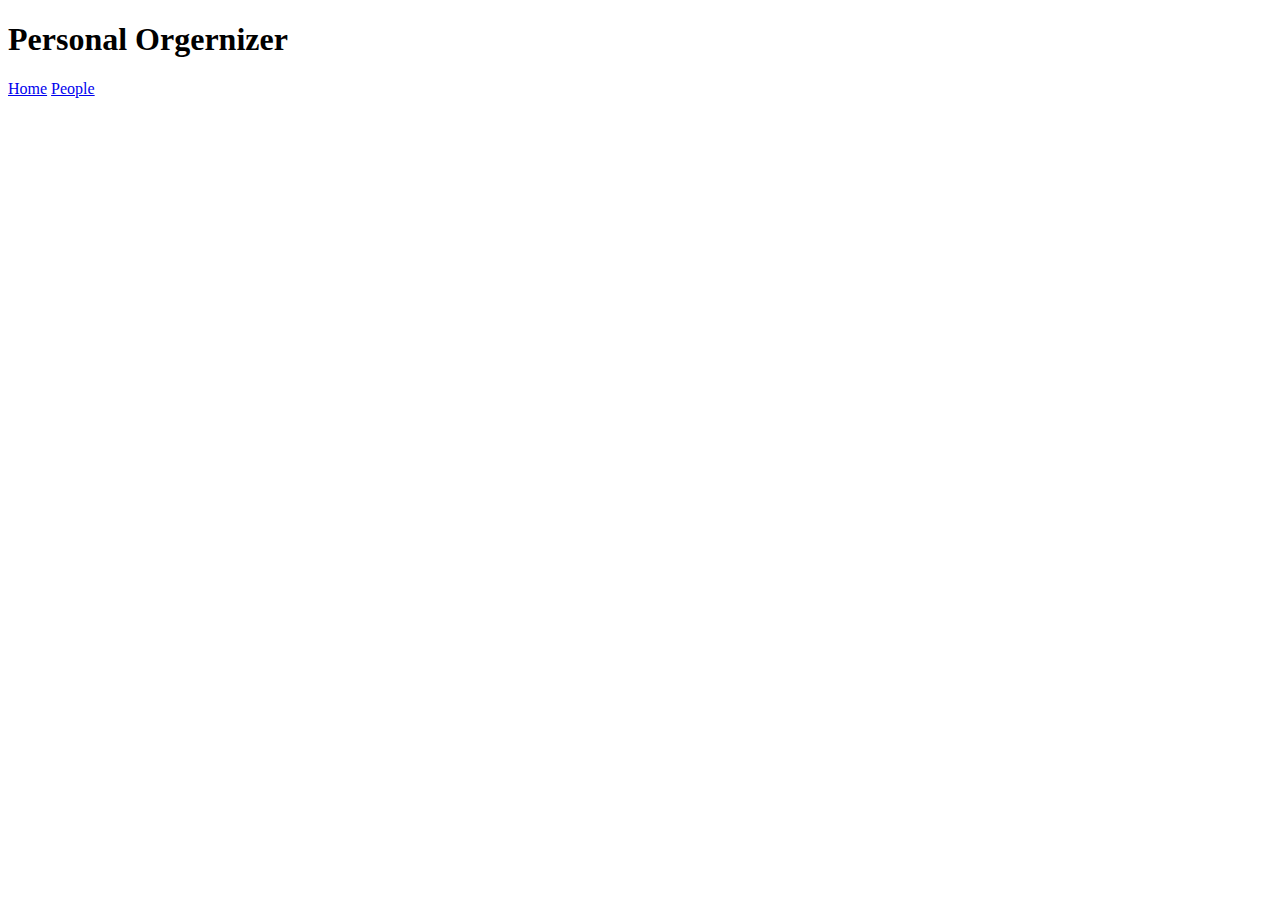
<file: people.html>
<!DOCTYPE html>
<html>
  <head>
    <title>calender</title>
  </head>
  <body>
    <header>
  <h1> Personal Orgernizer</h1>
    </header>
    <nav>
            <a href="index.html">Home</a>
            <a href="people.html">People</a>
</nav>

</body>
</html>
</file>
